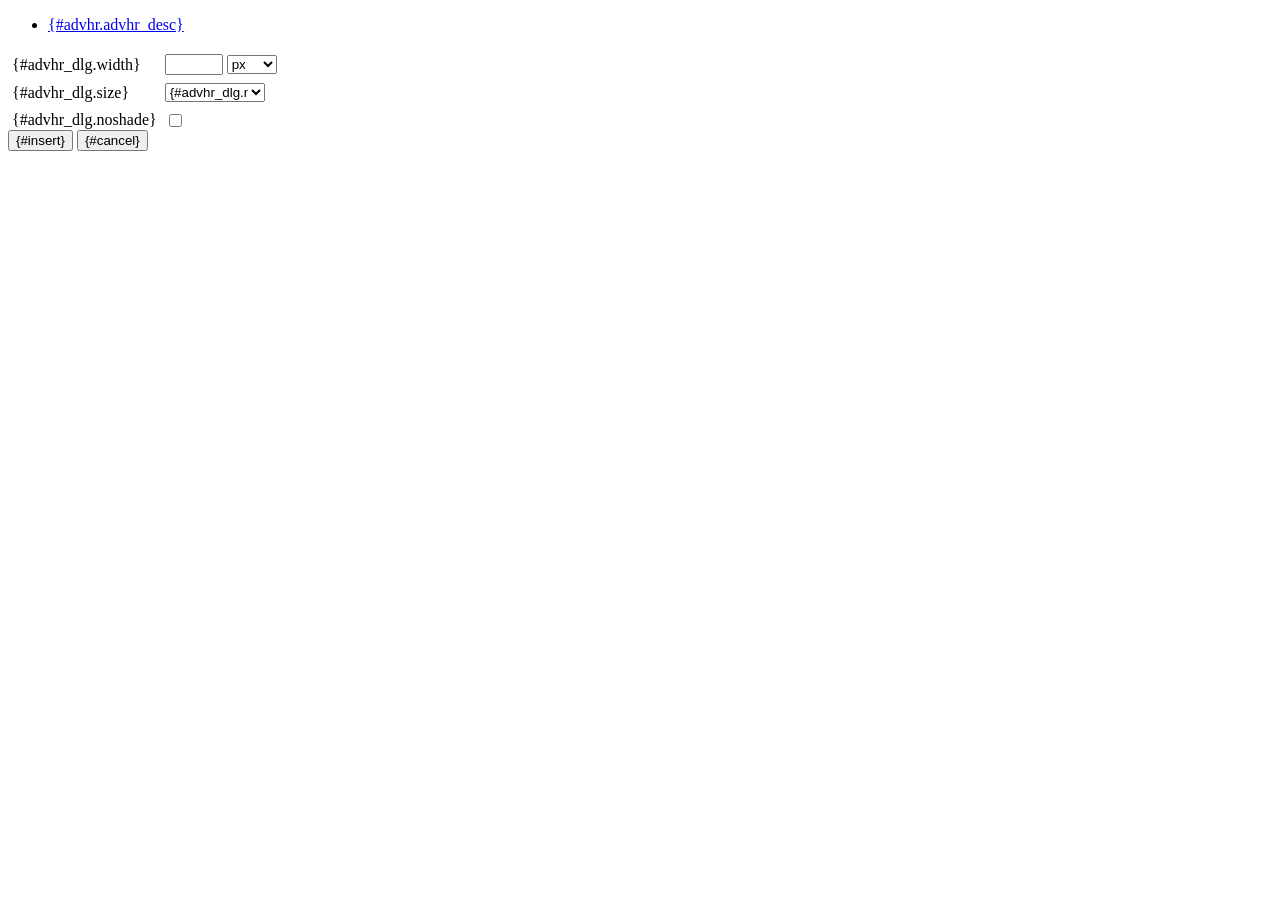
<file: static/tiny_mce/plugins/advhr/rule.htm>
<!DOCTYPE html PUBLIC "-//W3C//DTD XHTML 1.0 Strict//EN" "http://www.w3.org/TR/xhtml1/DTD/xhtml1-strict.dtd">
<html xmlns="http://www.w3.org/1999/xhtml">
<head>
	<title>{#advhr.advhr_desc}</title>
	<script type="text/javascript" src="../../tiny_mce_popup.js"></script>
	<script type="text/javascript" src="js/rule.js"></script>
	<script type="text/javascript" src="../../utils/mctabs.js"></script>
	<script type="text/javascript" src="../../utils/form_utils.js"></script>
	<link href="css/advhr.css" rel="stylesheet" type="text/css" />
</head>
<body role="application">
<form onsubmit="AdvHRDialog.update();return false;" action="#">
	<div class="tabs">
		<ul>
			<li id="general_tab" class="current" aria-controls="general_panel"><span><a href="javascript:mcTabs.displayTab('general_tab','general_panel');" onmousedown="return false;">{#advhr.advhr_desc}</a></span></li>
		</ul>
	</div>

	<div class="panel_wrapper">
		<div id="general_panel" class="panel current">
			<table role="presentation" border="0" cellpadding="4" cellspacing="0">
					<tr role="group" aria-labelledby="width_label">
						<td><label id="width_label" for="width">{#advhr_dlg.width}</label></td>
						<td class="nowrap">
							<input id="width" name="width" type="text" value="" class="mceFocus" />
							<span style="display:none;" id="width_unit_label">{#advhr_dlg.widthunits}</span>
							<select name="width2" id="width2" aria-labelledby="width_unit_label">
								<option value="">px</option>
								<option value="%">%</option>
							</select>
						</td>
					</tr>
					<tr>
						<td><label for="size">{#advhr_dlg.size}</label></td>
						<td><select id="size" name="size">
							<option value="">{#advhr_dlg.normal}</option>
							<option value="1">1</option>
							<option value="2">2</option>
							<option value="3">3</option>
							<option value="4">4</option>
							<option value="5">5</option>
						</select></td>
					</tr>
					<tr>
						<td><label for="noshade">{#advhr_dlg.noshade}</label></td>
						<td><input type="checkbox" name="noshade" id="noshade" class="radio" /></td>
					</tr>
			</table>
		</div>
	</div>

	<div class="mceActionPanel">
		<input type="submit" id="insert" name="insert" value="{#insert}" />
		<input type="button" id="cancel" name="cancel" value="{#cancel}" onclick="tinyMCEPopup.close();" />
	</div>
</form>
</body>
</html>
</file>
<file: static/tiny_mce/plugins/advhr/css/advhr.css>
input.radio {border:1px none #000; background:transparent; vertical-align:middle;}
.panel_wrapper div.current {height:80px;}
#width {width:50px; vertical-align:middle;}
#width2 {width:50px; vertical-align:middle;}
#size {width:100px;}
</file>
